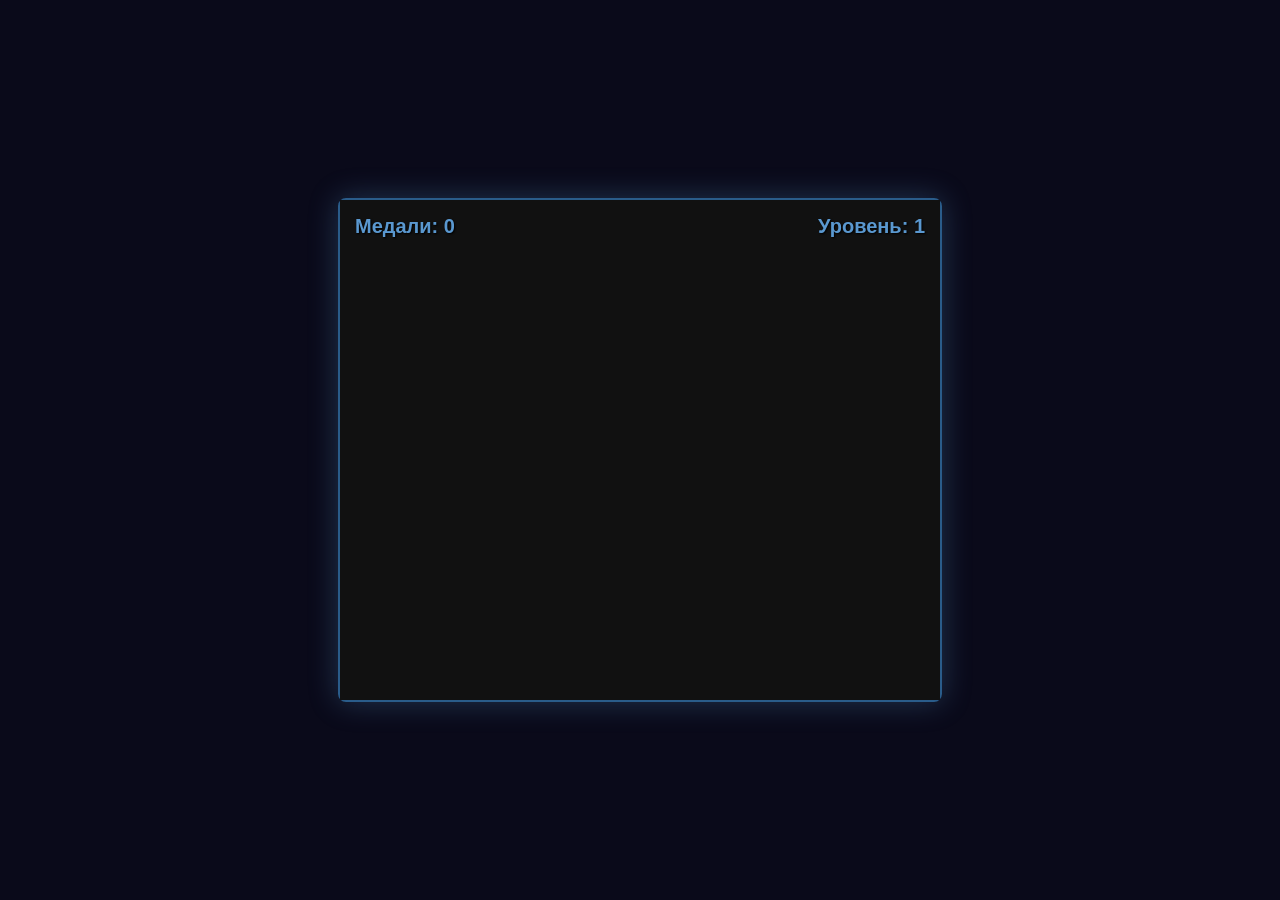
<file: index.html>
<!DOCTYPE html>
<html lang="ru">
<head>
    <meta charset="UTF-8">
    <title>Космический шутер - Сбор медалей</title>
    <link rel="stylesheet" href="StyleIGRA.css">
    <script src="https://telegram.org/js/telegram-web-app.js"></script>
</head>
<body>

<div class="game-container">
    <div class="ui-panel">
        <div id="scoreDisplay">Медали: 0</div>
        <div id="levelDisplay">Уровень: 1</div>
    </div>
    
    <canvas id="gameCanvas" width="600" height="500"></canvas>
    
    <div id="gameOverScreen" class="hidden">
        <h2>Игра окончена!</h2>
        <p>Вы собрали <span id="finalScore">0</span> медалей.</p>
        <button onclick="restartGame()">Играть снова</button>
    </div>
</div>

<script src="JSIGRA.js"></script>
</body>
</html>
</file>
<file: StyleIGRA.css>
body {
    margin: 0;
    padding: 0;
    background: #0a0a1a; /* Глубокий космический цвет */
    color: #fff;
    font-family: 'Segoe UI', Arial, sans-serif;
    display: flex;
    justify-content: center;
    align-items: center;
    height: 100vh;
    overflow: hidden;
}

.game-container {
    position: relative;
    box-shadow: 0 0 30px rgba(90, 152, 208, 0.3);
    border-radius: 8px;
    border: 2px solid #2A5C8A;
}

.ui-panel {
    position: absolute;
    top: 15px;
    left: 15px;
    right: 15px;
    display: flex;
    justify-content: space-between;
    font-size: 20px;
    font-weight: bold;
    color: #5A98D0;
    pointer-events: none; /* Чтобы панель не мешала кликам по canvas */
    text-shadow: 1px 1px 2px #000;
}

canvas {
    display: block;
    background: #111; /* Темный фон для canvas */
    cursor: crosshair; /* Курсор-прицел */
}

#gameOverScreen {
    position: absolute;
    top: 0; left: 0; width: 100%; height: 100%;
    background: rgba(0, 0, 0, 0.85);
    display: flex;
    flex-direction: column;
    justify-content: center;
    align-items: center;
    z-index: 10;
}

#gameOverScreen h2 {
    color: #E74C3C;
    font-size: 36px;
    margin-bottom: 10px;
}

#gameOverScreen p {
    font-size: 20px;
    margin-bottom: 20px;
}

#gameOverScreen button {
    background: #5A98D0;
    color: #fff;
    border: none;
    padding: 12px 25px;
    font-size: 18px;
    border-radius: 6px;
    cursor: pointer;
    transition: 0.2s;
}

#gameOverScreen button:hover {
    background: #3F7CB5;
}

.hidden {
    display: none !important;
}
</file>
